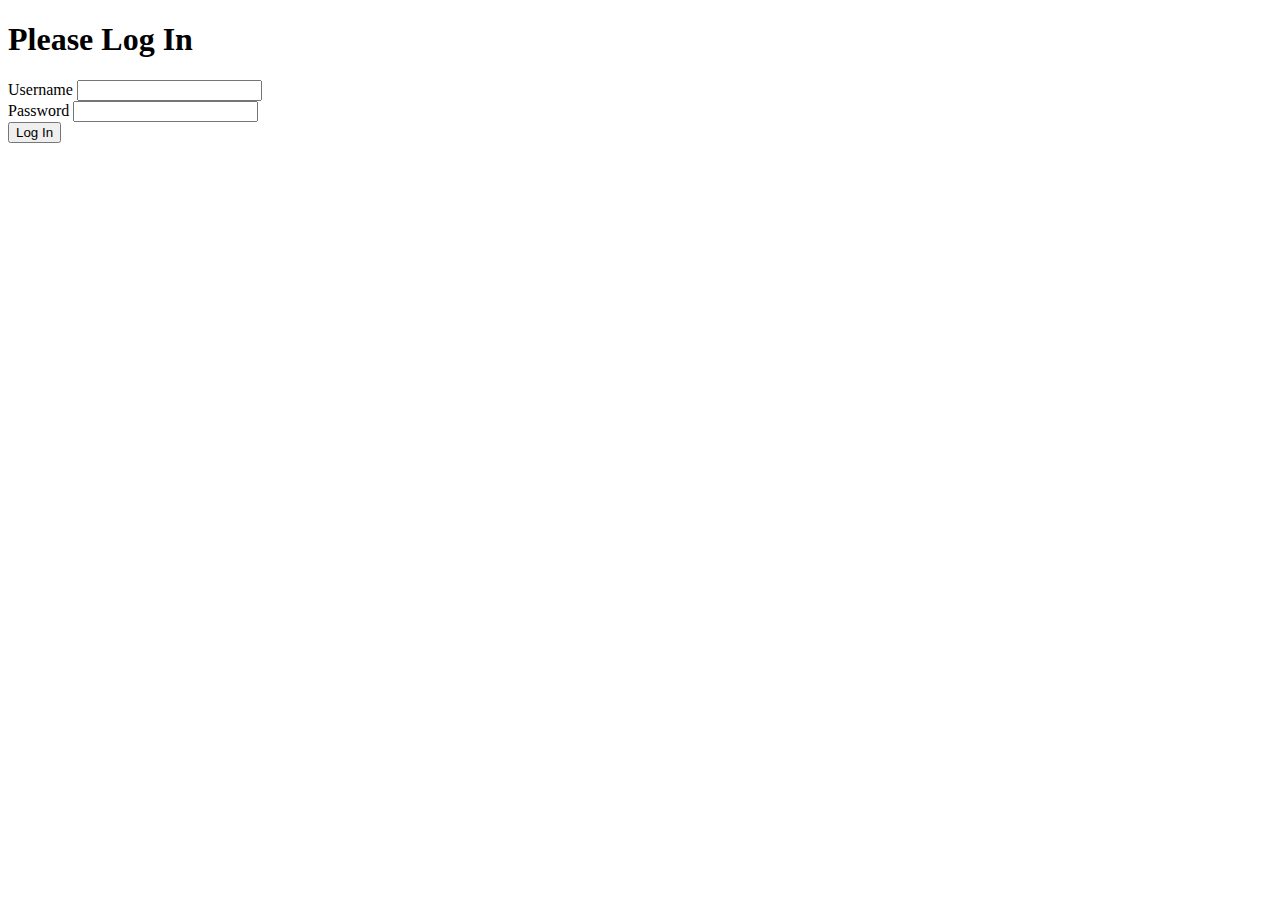
<file: src/main/webapp/WEB-INF/templates/login.html>
<!DOCTYPE html>
<html lang="en" xmlns:th="http://www.thymeleaf.org">
<head th:replace="fragments/header :: header('Please log in')"></head>
<body>

<th:block th:replace="fragments/navbar :: mainNav"></th:block>

<div class="container">
    <div class="row">
        <div class="col-6 offset-3">
            <h1>Please Log In</h1>
            <div class="alert alert-danger" th:if="${session.errors}">
                <p th:each="e : ${session.errors}" th:text="${'- ' + e}"></p>
            </div>
            <form action="/login" method="POST">
                <div class="form-group">
                    <label for="username">Username</label>
                    <input id="username" name="username" class="form-control" type="text" th:value="${session.username}">
                </div>
                <div class="form-group">
                    <label for="password">Password</label>
                    <input id="password" name="password" class="form-control" type="password">
                </div>
                <input type="submit" class="btn btn-primary btn-block" value="Log In">
            </form>
        </div>
    </div>
</div>

<th:block th:replace="fragments/footer :: footer"></th:block>
<th:block th:replace="fragments/scripts :: scripts"></th:block>

</body>
</html>
</file>
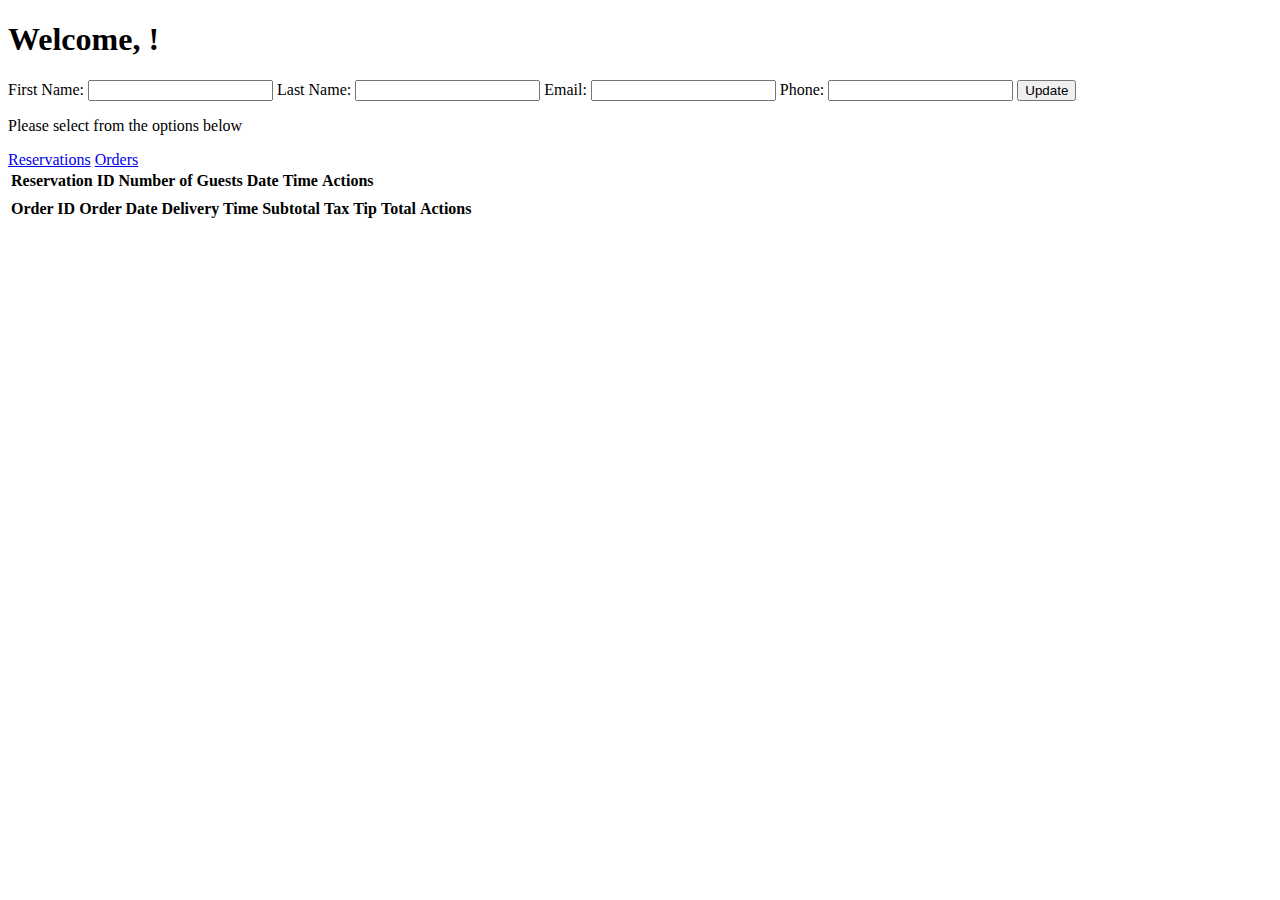
<file: src/main/webapp/WEB-INF/templates/profile.html>
<!DOCTYPE html>
<html lang="en" xmlns:th="http://www.thymeleaf.org">
<head th:replace="fragments/header :: header('Profile')"></head>
<body>

<th:block th:replace="fragments/navbar :: mainNav"></th:block>

<div class="container">

    <div class="alert alert-success" th:if="${param.msg != null}" th:text="${param.msg}"></div>

    <h1>Welcome, <span th:text="${session.user.username}"></span>!</h1>

    <div class="profile-info" th:class="form-group">
        <form action="/profile/update" method="post">
            <label for="fname">First Name:</label>
            <input type="text" class="form-control" name="fname" id="fname" th:value="${session.user.firstName}" />
            <label for="lname">Last Name:</label>
            <input type="text" class="form-control" name="lname" id="lname" th:value="${session.user.lastName}" />
            <label for="email">Email:</label>
            <input type="text" class="form-control" name="email" id="email" th:value="${session.user.email}" />
            <label for="phone">Phone:</label>
            <input type="text" class="form-control" name="phone" id="phone" th:value="${session.user.phone}" />
            <input type="hidden" id="id" name="id" th:value="${session.user.id}">
            <input type="submit" value="Update" class="btn btn-primary float-right" />
        </form>
    </div>

    <p>Please select from the options below</p>

    <div class="row">
        <div class="col">

            <nav>
                <div class="nav nav-tabs" id="nav-tab" role="tablist">
                    <a class="nav-item nav-link active" id="nav-rsv-tab" data-toggle="tab" href="#nav-rsv" role="tab" aria-controls="nav-rsv" aria-selected="true">Reservations</a>
                    <a class="nav-item nav-link" id="nav-orders-tab" data-toggle="tab" href="#nav-orders" role="tab" aria-controls="nav-orders" aria-selected="false">Orders</a>
                </div>
            </nav>

            <div class="tab-content" id="nav-tabContent">
                <div class="tab-pane fade show active" id="nav-rsv" role="tabpanel" aria-labelledby="nav-rsv-tab">
                    <table class="table table-striped table-hover">
                        <thead>
                        <tr>
                            <th>Reservation ID</th>
                            <th>Number of Guests</th>
                            <th>Date</th>
                            <th>Time</th>
                            <th>Actions</th>
                        </tr>
                        </thead>
                        <tbody>
                        <tr th:each="rsv : ${reservations}">
                            <td th:text="${rsv.id}"></td>
                            <td th:text="${rsv.num_people}"></td>
                            <td th:text="${#dates.format(rsv.date, 'MM-dd-yyyy')}"></td>
                            <td th:text="${#dates.format(rsv.time, 'hh:mm a')}"></td>
                            <td>
                                <a id="edit-rsv" class="btn btn-info" href="#"><i class="fa fa-edit"></i></a>
                                <a id="cancel-rsv" class="btn btn-danger" href="#"><i class="fa fa-trash"></i></a>
                            </td>
                        </tr>
                        </tbody>
                    </table>
                </div>
                <div class="tab-pane fade" id="nav-orders" role="tabpanel" aria-labelledby="nav-orders">
                    <table class="table table-striped table-hover">
                        <thead>
                        <tr>
                            <th>Order ID</th>
                            <th>Order Date</th>
                            <th>Delivery Time</th>
                            <th class="text-right">Subtotal</th>
                            <th class="text-right">Tax</th>
                            <th class="text-right">Tip</th>
                            <th class="text-right">Total</th>
                            <th>Actions</th>
                        </tr>
                        </thead>
                        <tbody>
                        <tr th:each="order : ${orders}">
                            <td th:text="${order.id}"></td>
                            <td th:text="${#dates.format(order.orderDate, 'MM-dd-yyyy')}"></td>
                            <td th:text="${#dates.format(order.deliveryTime, 'hh:mm a')}"></td>
                            <td class="text-right" th:text="${'$'+order.subtotal}"></td>
                            <td class="text-right" th:text="${'$'+order.tax}"></td>
                            <td class="text-right" th:text="${'$'+order.tip}"></td>
                            <td class="text-right" th:text="${'$'+order.total}"></td>
                            <td>
                                <a id="edit-order" class="btn btn-info" href="#"><i class="fa fa-edit"></i></a>
                                <a id="cancel-order" class="btn btn-danger" href="#"><i class="fa fa-trash" aria-hidden="true"></i></a>
                            </td>
                        </tr>
                        </tbody>
                    </table>
                </div>
            </div>
        </div>
    </div>
</div>

<th:block th:replace="fragments/footer :: footer"></th:block>
<th:block th:replace="fragments/scripts :: scripts"></th:block>

</body>
</html>
</file>
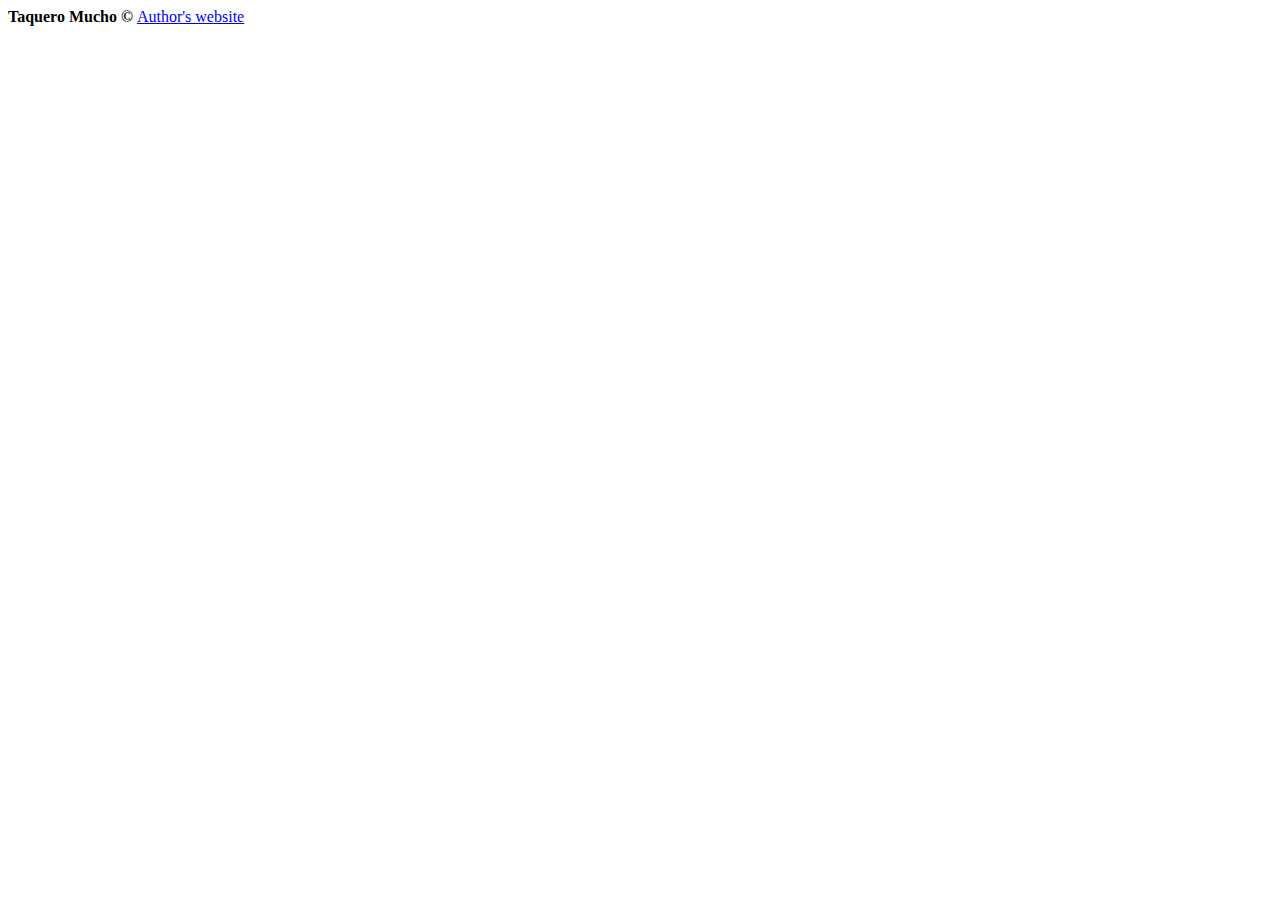
<file: src/main/webapp/WEB-INF/templates/fragments/footer.html>
<html lang="en" xmlns:th="http://www.thymeleaf.org">
<head></head>
<body>
    <footer th:fragment="footer" class="footer stickies text-white">
            <!-- Using #dates : utility methods for java.util.Date objects: -->
            <span><strong>Taquero Mucho &copy; <span th:text="${#dates.year(#dates.createNow())}"></span></strong></span>
            <span class="author float-right"><a href="http://fer-mendoza.com" target="_blank">Author's website</a></span>
    </footer>
</body>
</html>
</file>
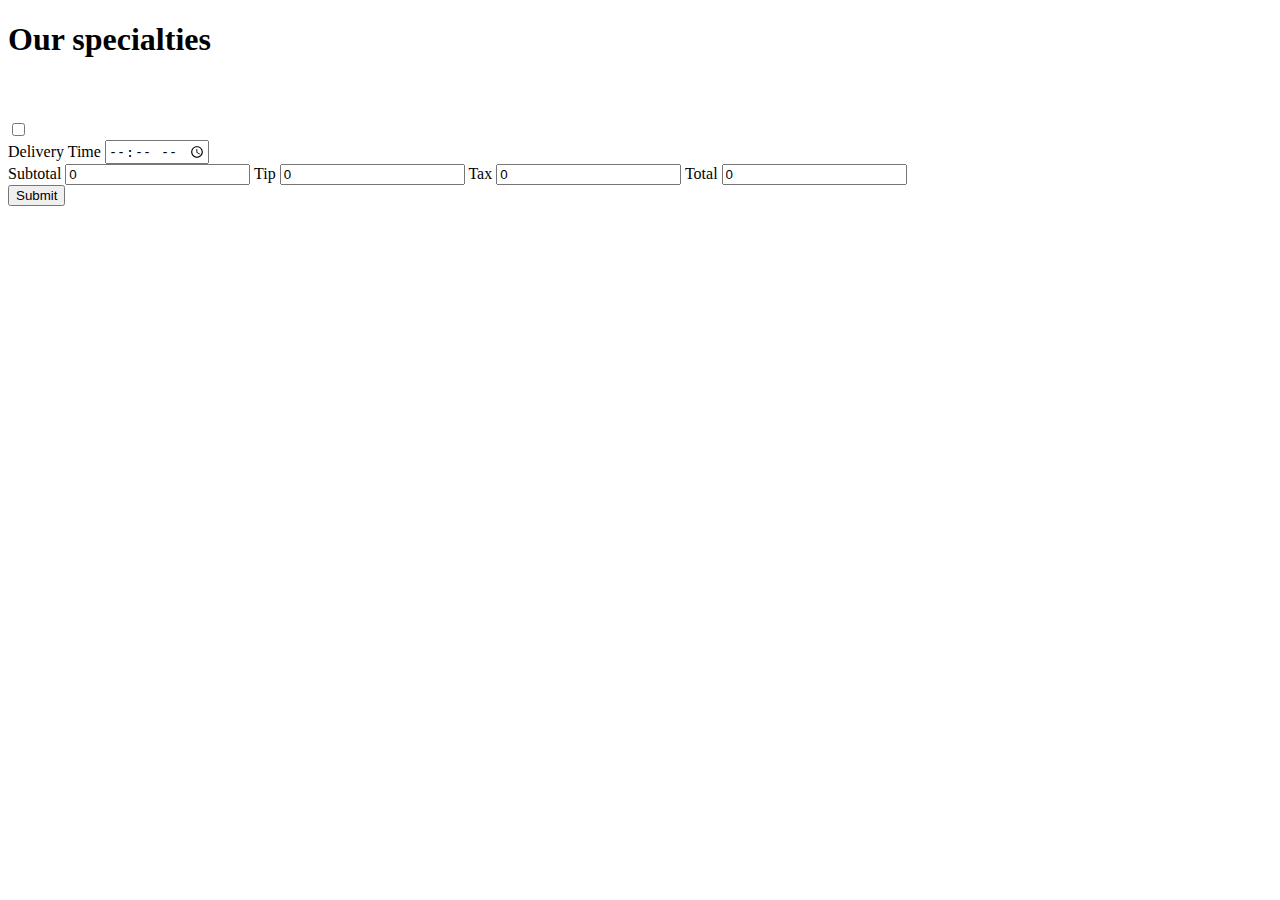
<file: src/main/webapp/WEB-INF/templates/orders/create.html>
<!DOCTYPE html>
<html lang="en" xmlns:th="http://www.thymeleaf.org">
<head th:replace="fragments/header.html :: header('Online order')"></head>
<body>

<th:block th:replace="fragments/navbar.html :: mainNav"></th:block>

<div class="container">
    <h1>Our specialties</h1>
    <form action="/orders/create" method="post">
        <div class="card-deck">
            <div class="card" th:each="item : ${session.menuItems}">
                <img class="card-img-top" th:src="${'/assets/imgs/'+ item.url}" th:alt="${item.name}">
                <div class="card-body">
                    <h5 class="card-title" th:text="${item.name}"></h5>
                    <!--<img class="menu-item-order"  alt="" />-->
                    <p th:text="${item.description}"></p>
                </div>
                <div class="card-footer">
                    <input class="form-check-input float-right order-item" type="checkbox" name="items[]" th:data-price="${item.price}" th:value="${item.id}"/>
                    <span class="card-text"><small th:text="${'$'+item.price}"></small></span>
                </div>
            </div>
        </div>

        <div class="row">
            <div class="col-6 offset-3">
                <div class="form-group">
                    <label for="deliveryTime">Delivery Time</label>
                    <input id="deliveryTime" name="deliveryTime" class="form-control" type="time" required/>
                </div>

                <div class="form-group">
                    <label for="subtotal">Subtotal</label>
                    <input id="subtotal" name="subtotal" class="form-control text-right" type="text" readonly  value="0"/>

                    <label for="tip">Tip</label>
                    <input id="tip" name="tip" class="form-control text-right" type="text" value="0"/>

                    <label for="tax">Tax</label>
                    <input id="tax" name="tax" class="form-control text-right" type="text" readonly value="0"/>

                    <label for="total">Total</label>
                    <input id="total" name="total" class="form-control text-right" type="text" readonly value="0"/>
                </div>

                <input type="submit" class="btn btn-block btn-primary" th:value="Order">

            </div>
        </div>
    </form>
</div>

<th:block th:replace="fragments/footer.html :: footer"></th:block>
<th:block th:replace="fragments/scripts.html :: scripts"></th:block>

</body>
</html>
</file>
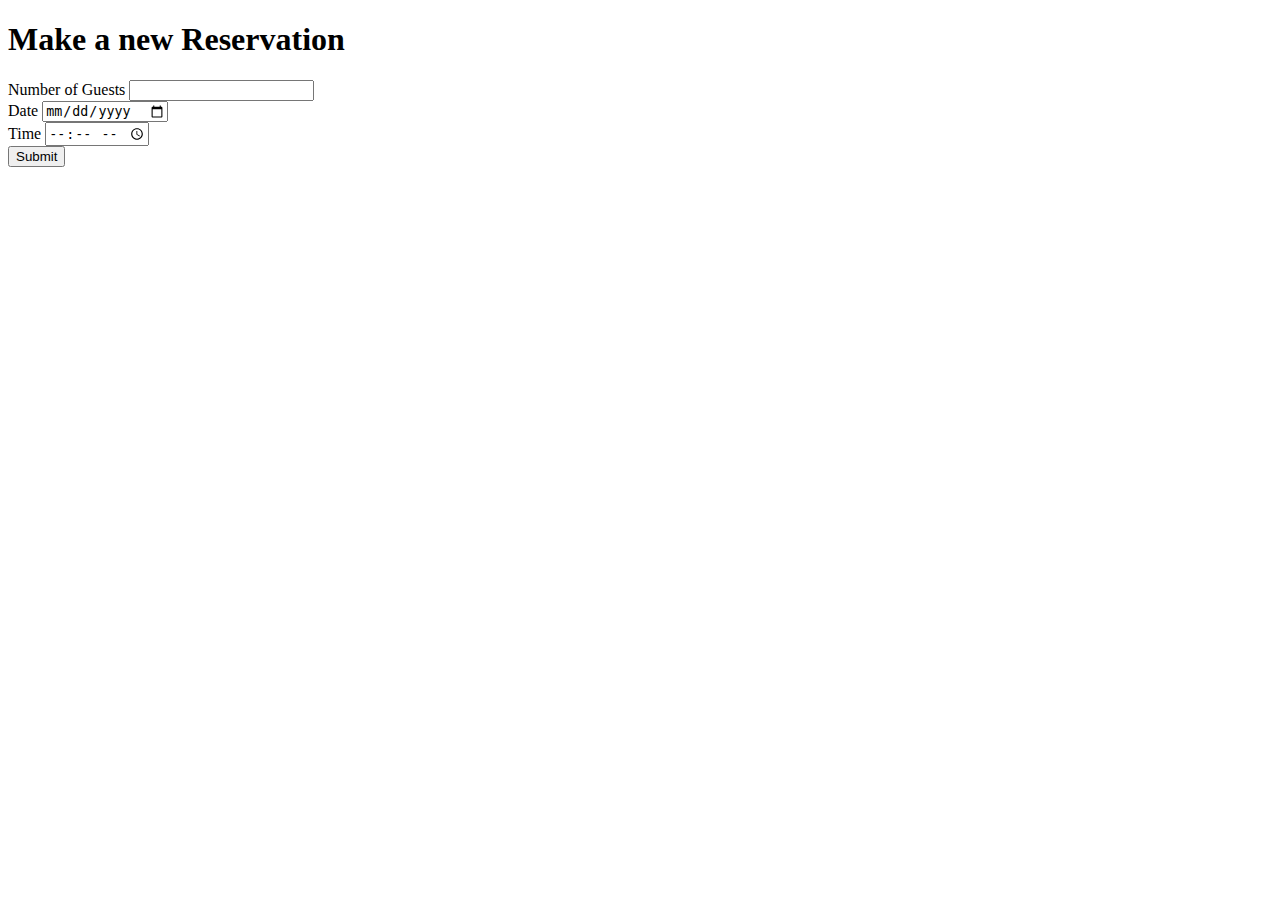
<file: src/main/webapp/WEB-INF/templates/reservations/create.html>
<!DOCTYPE html>
<html lang="en" xmlns:th="http://www.thymeleaf.org">
<head th:replace="fragments/header.html :: header('Create a Reservation')"></head>
<body>

<th:block th:replace="fragments/navbar.html :: mainNav"></th:block>

<div class="container">
    <h1>Make a new Reservation</h1>
    <form action="/reservations/create" method="post">
        <div class="form-group">
            <label for="num_people">Number of Guests</label>
            <input id="num_people" name="num_people" class="form-control" type="number" />
        </div>
        <div class="form-group">
            <label for="date">Date</label>
            <input id="date" name="date" class="form-control" type="date" />
        </div>
        <div class="form-group">
            <label for="time">Time</label>
            <input id="time" name="time" class="form-control" type="time"/>
        </div>
        <input type="submit" class="btn btn-block btn-primary">
    </form>
</div>

<th:block th:replace="fragments/footer.html :: footer"></th:block>
<th:block th:replace="fragments/scripts.html :: scripts"></th:block>

</body>
</html>
</file>
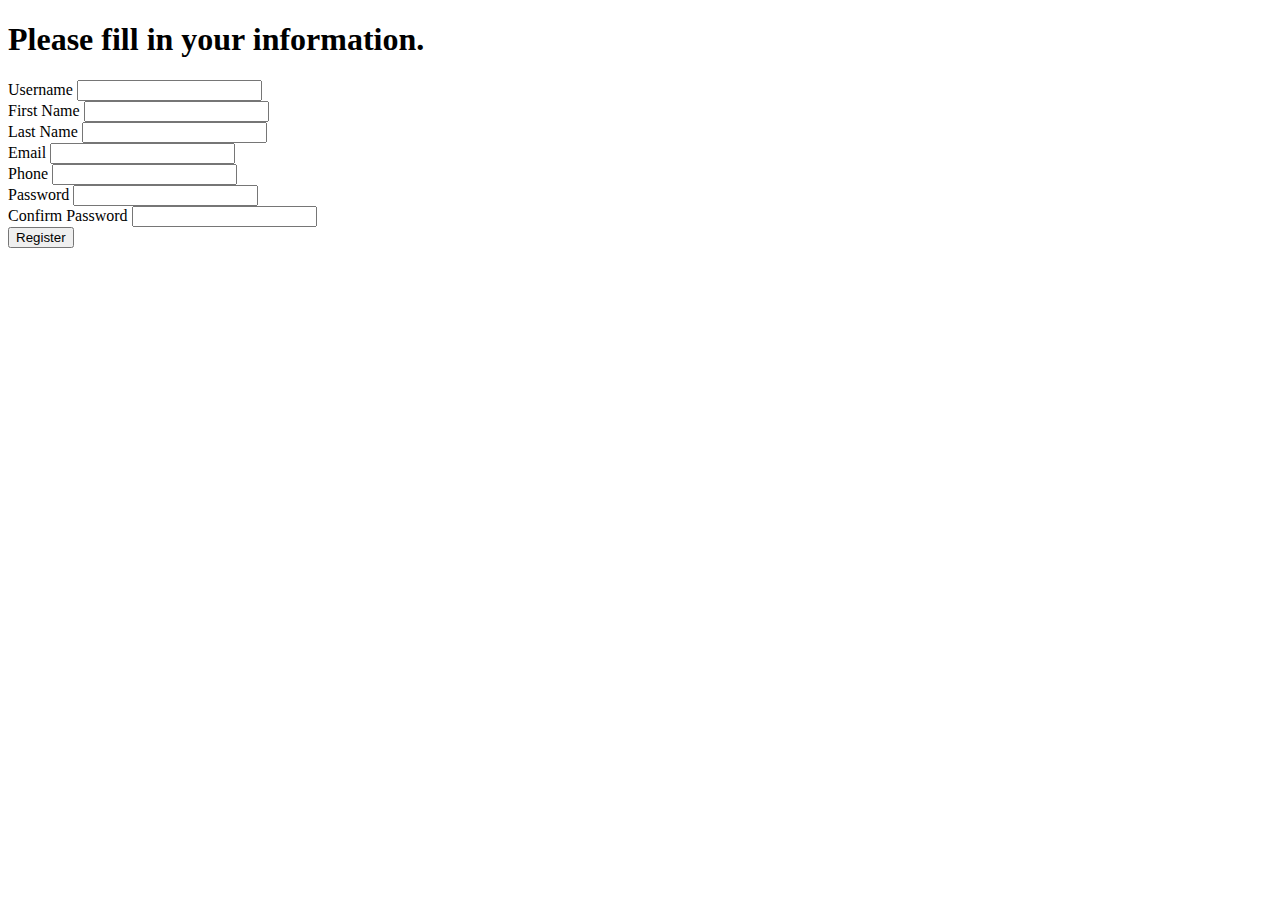
<file: src/main/webapp/WEB-INF/templates/users/register.html>
<!DOCTYPE html>
<html lang="en" xmlns:th="http://www.thymeleaf.org">
<head th:replace="fragments/header :: header('Please log in')"></head>
<body>

<th:block th:replace="fragments/navbar :: mainNav"></th:block>

<div class="container">
    <div class="row">
        <div class="col-8 offset-2">
            <h1>Please fill in your information.</h1>
            <form action="/register" method="post">
                <div class="form-group">
                    <label for="username">Username</label>
                    <input id="username" name="username" class="form-control" type="text">
                </div>
                <div class="form-group">
                    <label for="first_name">First Name</label>
                    <input id="first_name" name="first_name" class="form-control" type="text">
                </div>
                <div class="form-group">
                    <label for="last_name">Last Name</label>
                    <input id="last_name" name="last_name" class="form-control" type="text">
                </div>
                <div class="form-group">
                    <label for="email">Email</label>
                    <input id="email" name="email" class="form-control" type="text">
                </div>
                <div class="form-group">
                    <label for="phone">Phone</label>
                    <input id="phone" name="phone" class="form-control" type="text">
                </div>
                <div class="form-group">
                    <label for="password">Password</label>
                    <input id="password" name="password" class="form-control" type="password">
                </div>
                <div class="form-group">
                    <label for="confirm_password">Confirm Password</label>
                    <input id="confirm_password" name="confirm_password" class="form-control" type="password">
                </div>
                <input type="submit" class="btn btn-primary btn-block" value="Register">
            </form>
        </div>
    </div>
</div>

<th:block th:replace="fragments/footer :: footer"></th:block>
<th:block th:replace="fragments/scripts :: scripts"></th:block>

</body>
</html>
</file>
